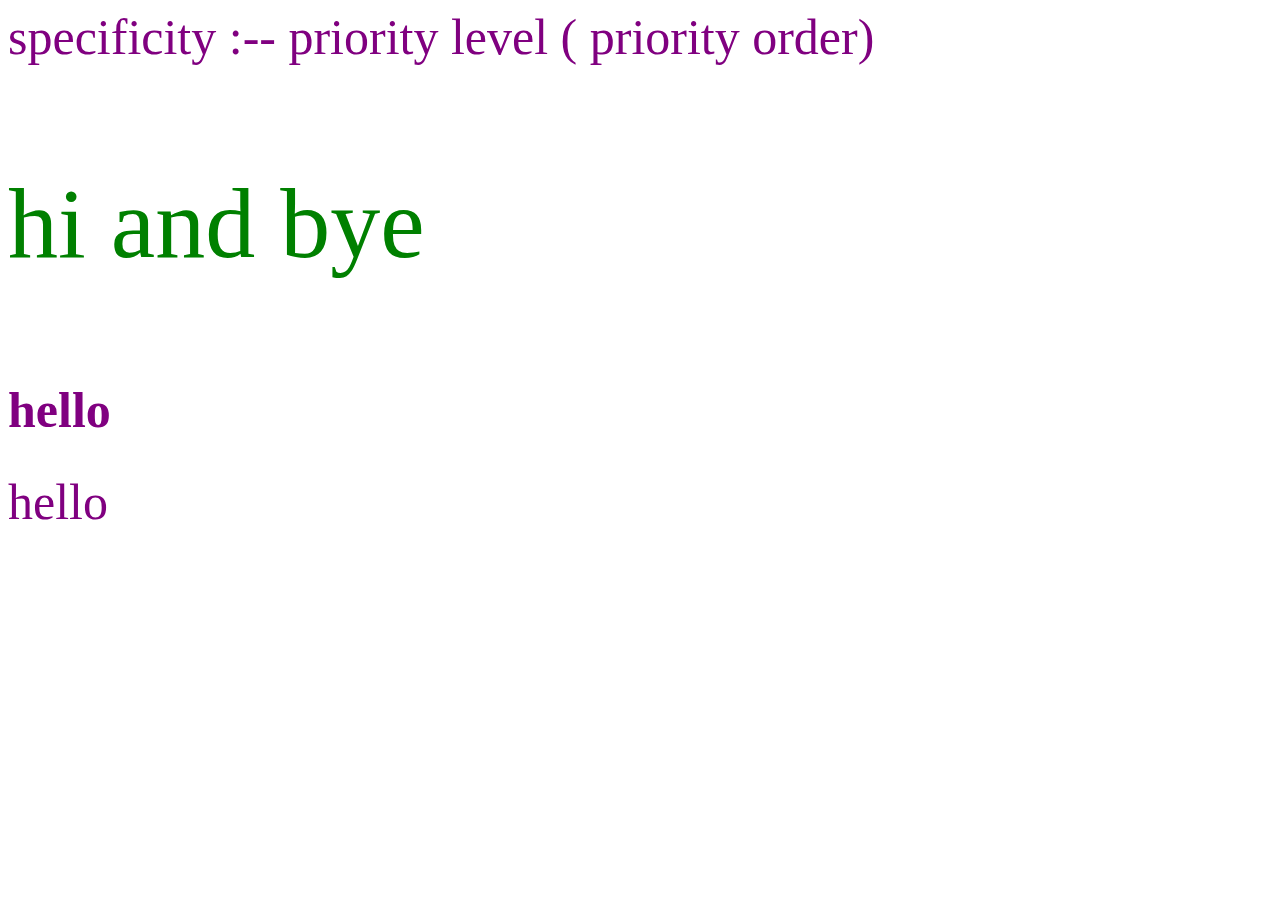
<file: CSS/Day1/index2.html>
<!DOCTYPE html>
<html lang="en">
<head>
    <meta charset="UTF-8">
    <meta name="viewport" content="width=device-width, initial-scale=1.0">
    <title>Document</title>

    <style>
        #bye{
            color: brown;
            color: white;
            color: red;
        }
    </style>

<link rel="stylesheet" href="index2.css">
   
    <!-- <style>
        p{
            background-color: yellow;
        }
    </style> -->
    <!-- <style>
        #vamsi{
            background-color: red;
        }
    </style> -->

    <!-- <style>
        .prop{
            background-color: yellow;
        }
    </style> -->
</head>
<body>
    specificity :-- priority level ( priority order)

    <p class="hi" id="bye">hi and bye</p>
    <h1>hello</h1>
    <span>hello</span>
    
    <!-- <p class="prop" style="background-color: purple;">vamsi hello there</p> -->

    <!-- <p id="vamsi" style="background-color: purple;">hello vamsi</p> -->

    <!-- <p style="background-color: black;">hello</p> -->
</body>
</html>
</file>
<file: CSS/Day1/index2.css>
/* p{
    background-color: red;
} */

/* selector :-- which selets particular tag for styling
   r choosing of particular for styling */


   /* #vamsi{
    background-color: yellow;
   } */

   /* .prop{
    background-color: red;
   } */

   .hi{
    color: blue;
    font-size: 10px;
   }

   *{
  color: purple;
  font-size: 50px;
   }

   p{
    color: red;
    font-size: 20px;
   }

  

   #bye{
    color: green;
    font-size: 100px;
   }

   /* .hi{
background-color: red;
   }


   #bye{
background-color: yellow;
   } */
</file>
